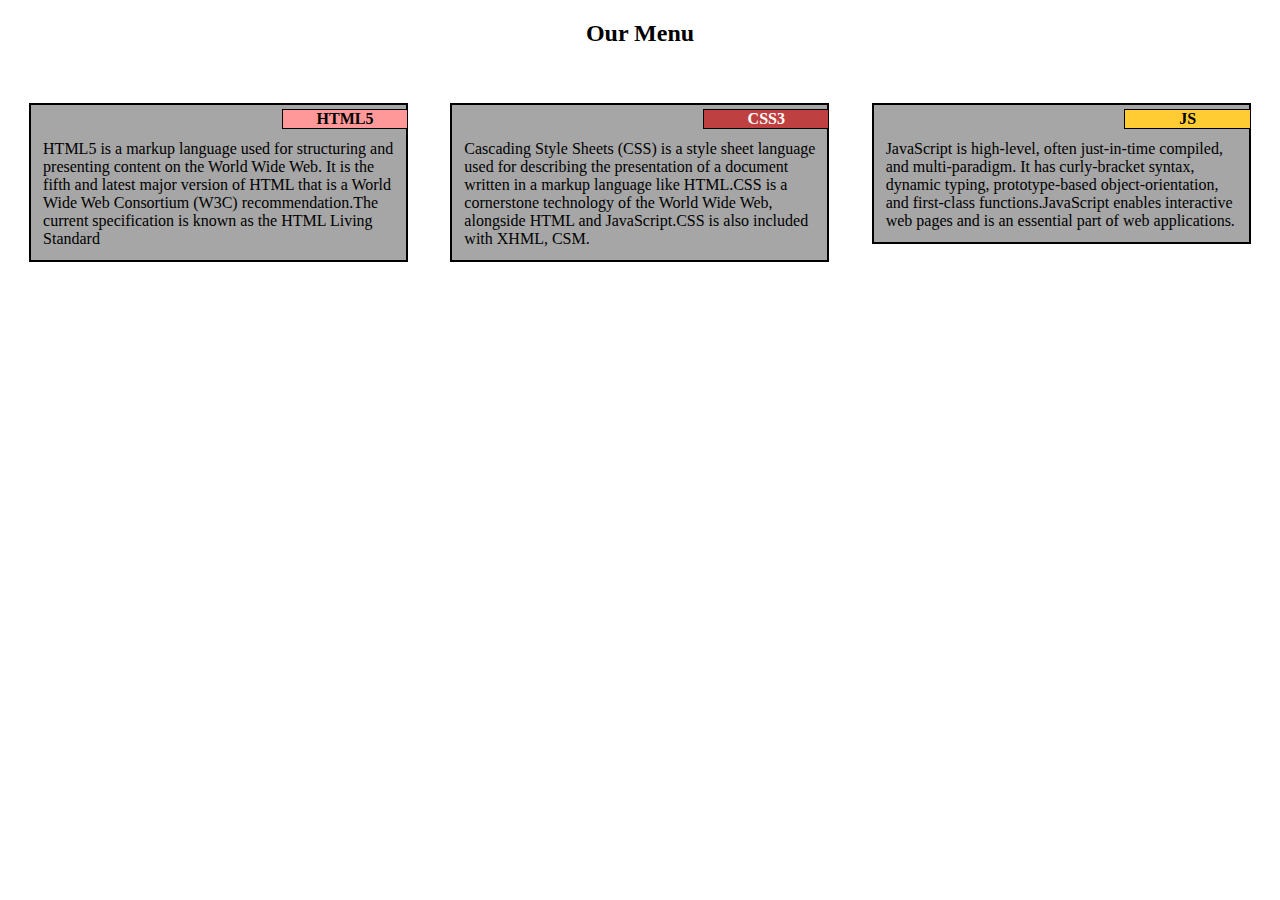
<file: mod2_solution/index.html>
<!DOCTYPE html>
<html>
  <head>
    <meta charset = "utf-8">
    <meta name="viewport" content="width=device-width, intial-scale=1">
    <link rel="Stylesheet" href ="css/style.css">
  </head>
  <body>
    <h2>Our Menu</h2>
    
    <div class="row">
      <div class="col-lg-4 col-md-6">
        <p id="p1">HTML5</p>
        <section>HTML5 is a markup language used for structuring and presenting content on the World Wide Web. It is the fifth and latest major version of HTML that is a World Wide Web Consortium (W3C) recommendation.The current specification is known as the HTML Living Standard</section>
      </div>
      <div class="col-lg-4 col-md-6">
        <p id="p2">CSS3</p>
        <section>Cascading Style Sheets (CSS) is a style sheet language used for describing the presentation of a document written in a markup language like HTML.CSS is a cornerstone technology of the World Wide Web, alongside HTML and JavaScript.CSS is also included with XHML, CSM. </section>
      </div>
      <div class = "col-lg-4 col-md-6">
        <p id="p3">JS</p>
        <section>JavaScript is high-level, often just-in-time compiled, and multi-paradigm. It has curly-bracket syntax, dynamic typing, prototype-based object-orientation, and first-class functions.JavaScript enables interactive web pages and is an essential part of web applications.
        </section>
      </div>
    </div>
    
  </body>
</html>
</file>
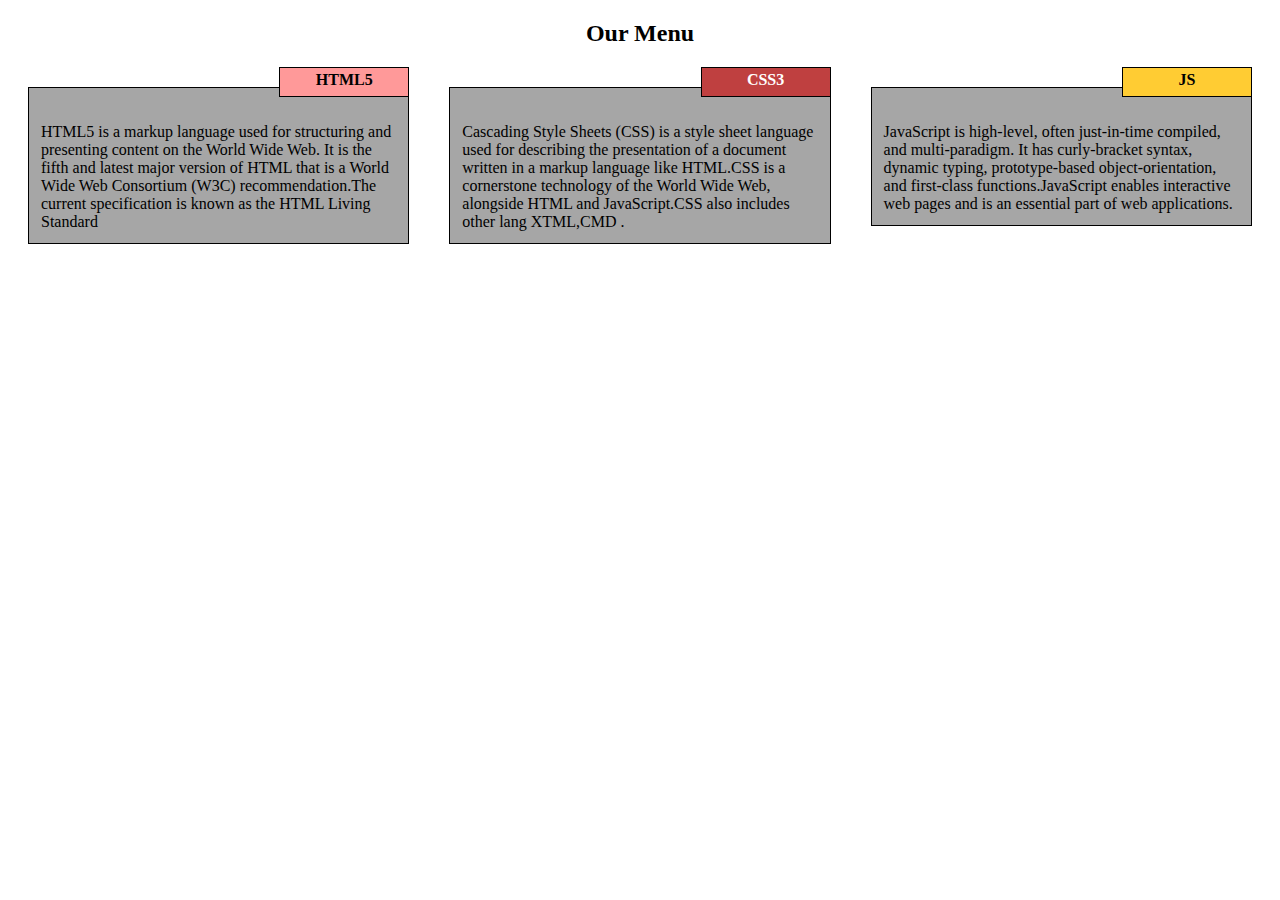
<file: module2sol/index.html>
<!DOCTYPE html>
<html>
  <head>
    <meta charset = "utf-8">
    <meta name="viewport" content="width=device-width, intial-scale=1">
    <link rel="Stylesheet" href ="css/styling.css">
    <title>courserassign</title>
  </head>
  <body>
    <h2>Our Menu</h2>
    
    <div class="row">
      <div class="col-lg-4 col-md-6">
        <span id="block">
        <p id="p1">HTML5</p>
        <section >HTML5 is a markup language used for structuring and presenting content on the World Wide Web. It is the fifth and latest major version of HTML that is a World Wide Web Consortium (W3C) recommendation.The current specification is known as the HTML Living Standard</section>
        </span>
      </div>
      <div class="col-lg-4 col-md-6">
        <span id="block">
        <p id="p2">CSS3</p>
        <section>Cascading Style Sheets (CSS) is a style sheet language used for describing the presentation of a document written in a markup language like HTML.CSS is a cornerstone technology of the World Wide Web, alongside HTML and JavaScript.CSS also  includes other lang XTML,CMD .</section>
        </span>
      </div>
      <div class = "col-lg-4 col-md-12">
        <span id="block">
        <p id="p3">JS</p>
        <section>JavaScript is high-level, often just-in-time compiled, and multi-paradigm. It has curly-bracket syntax, dynamic typing, prototype-based object-orientation, and first-class functions.JavaScript enables interactive web pages and is an essential part of web applications.
        </section>
        </span>
      </div>
    </div>
    
  </body>
</html>
</file>
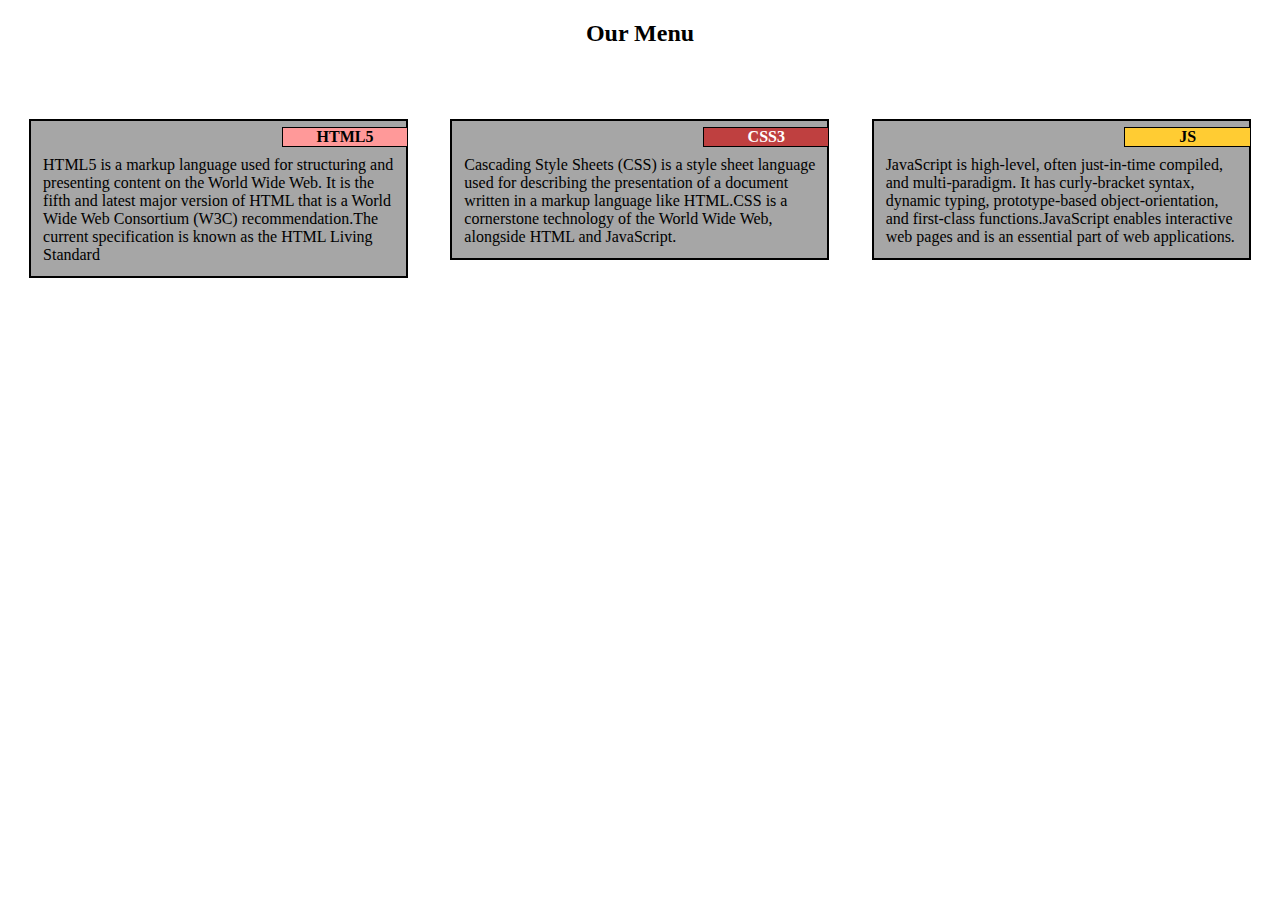
<file: test.html>
<!DOCTYPE html>
<html>
  <head>
    <meta charset = "utf-8">
    <meta name="viewport" content="width=device-width, intial-scale=1">
    <link rel="Stylesheet" href ="styling.css">
  </head>
  <body>
    <h2>Our Menu</h2>
    
    <div class="row">
      <div class="col-lg-4 col-md-6">
        <p id="p1">HTML5</p>
        <section>HTML5 is a markup language used for structuring and presenting content on the World Wide Web. It is the fifth and latest major version of HTML that is a World Wide Web Consortium (W3C) recommendation.The current specification is known as the HTML Living Standard</section>
      </div>
      <div class="col-lg-4 col-md-6">
        <p id="p2">CSS3</p>
        <section>Cascading Style Sheets (CSS) is a style sheet language used for describing the presentation of a document written in a markup language like HTML.CSS is a cornerstone technology of the World Wide Web, alongside HTML and JavaScript.</section>
      </div>
      <div class = "col-lg-4 col-md-6">
        <p id="p3">JS</p>
        <section>JavaScript is high-level, often just-in-time compiled, and multi-paradigm. It has curly-bracket syntax, dynamic typing, prototype-based object-orientation, and first-class functions.JavaScript enables interactive web pages and is an essential part of web applications.
        </section>
      </div>
    </div>
    
  </body>
</html>
</file>
<file: mod2_solution/css/style.css>
*{
  box-sizing :border-box;
}
 
h2 {
  text-align:center;
  font-family:cursive;
  margin-top:20px;
}


p{
  text-align:center;
  font-weight:Bold;
  font-family:cursive;
  border:1px solid black;
  width:30%;
  position:relative;
  left:65%;
  top:26px;
  margin-bottom:0;
  
}

section {
  border : 2px solid black;
  background-color : #a6a6a6;
  font-family:cursive;
  padding : 35px 12px 12px 12px;
  width :90%;
  margin-bottom:20px;
  margin-right:auto;
  margin-left:auto;
  
}

#p1{
  background-color:#ff9999;
}

#p2{
  background-color:#bf4040;
  color:white;
}

#p3{
  background-color:#ffcc33;
}

.row{
  width :100%;
}

@media (min-width :992px){
  .col-lg-1, .col-lg-2, .col-lg-3, .col-lg-4, .col-lg-5, .col-lg-6, .col-lg-7, .col-lg-8, .col-lg-9, .col-lg-10, .col-lg-11, .col-lg-12 {
    float: left;
  }
  .col-lg-1 {
    width: 8.33%;
  }
  .col-lg-2 {
    width: 16.66%;
  }
  .col-lg-3 {
    width: 25%;
  }
  .col-lg-4 {
    width: 33.33%;
  }
  .col-lg-5 {
    width: 41.66%;
  }
  .col-lg-6 {
    width: 50%;
  }
  .col-lg-7 {
    width: 58.33%;
  }
  .col-lg-8 {
    width: 66.66%;
  }
  .col-lg-9 {
    width: 74.99%;
  }
  .col-lg-10 {
    width: 83.33%;
  }
  .col-lg-11 {
    width: 91.66%;
  }
  .col-lg-12 {
    width: 100%;
  }
}

@media (min-width: 768px) and (max-width: 991px) {
  .col-md-1, .col-md-2, .col-md-3, .col-md-4, .col-md-5, .col-md-6, .col-md-7, .col-md-8, .col-md-9, .col-md-10, .col-md-11, .col-md-12 {
    float: left;
  }
  .col-md-1 {
    width: 8.33%;
  }
  .col-md-2 {
    width: 16.66%;
  }
  .col-md-3 {
    width: 25%;
  }
  .col-md-4 {
    width: 33.33%;
  }
  .col-md-5 {
    width: 41.66%;
  }
  .col-md-6 {
    width: 50%;
  }
  .col-md-7 {
    width: 58.33%;
  }
  .col-md-8 {
    width: 66.66%;
  }
  .col-md-9 {
    width: 74.99%;
  }
  .col-md-10 {
    width: 83.33%;
  }
  .col-md-11 {
    width: 91.66%;
  }
  .col-md-12 {
    width: 100%;
  }
}
</file>
<file: module2sol/css/styling.css>
*{
  box-sizing :border-box;
}
 
h2 {
  text-align:center;
  font-family:cursive;
  margin-top:20px;
}


p{
  float:right;
  font-weight:bold;
  font-family:cursive;
  border:1px solid black;
  margin:0;
  width:130px;
  text-align:center;
  margin-right:20px;
  height:30px;
  padding:3px;
}


section {
  border : 1px solid black;
  background-color : #a6a6a6;
  font-family:cursive;
  padding : 35px 12px 12px 12px;
   margin:20px;
 
}

#p1{
  background-color:#ff9999;
}

#p2{
  background-color:#bf4040;
  color:white;
}

#p3{
  background-color:#ffcc33;
}

.row{
  width :100%;
}

@media (min-width :992px){
  .col-lg-1, .col-lg-2, .col-lg-3, .col-lg-4, .col-lg-5, .col-lg-6, .col-lg-7, .col-lg-8, .col-lg-9, .col-lg-10, .col-lg-11, .col-lg-12 {
    float: left;
  }
  .col-lg-1 {
    width: 8.33%;
  }
  .col-lg-2 {
    width: 16.66%;
  }
  .col-lg-3 {
    width: 25%;
  }
  .col-lg-4 {
    width: 33.33%;
  }
  .col-lg-5 {
    width: 41.66%;
  }
  .col-lg-6 {
    width: 50%;
  }
  .col-lg-7 {
    width: 58.33%;
  }
  .col-lg-8 {
    width: 66.66%;
  }
  .col-lg-9 {
    width: 74.99%;
  }
  .col-lg-10 {
    width: 83.33%;
  }
  .col-lg-11 {
    width: 91.66%;
  }
  .col-lg-12 {
    width: 100%;
  }
}

@media (min-width: 768px) and (max-width: 991px) {
  .col-md-1, .col-md-2, .col-md-3, .col-md-4, .col-md-5, .col-md-6, .col-md-7, .col-md-8, .col-md-9, .col-md-10, .col-md-11, .col-md-12 {
    float: left;
  }
  .col-md-1 {
    width: 8.33%;
  }
  .col-md-2 {
    width: 16.66%;
  }
  .col-md-3 {
    width: 25%;
  }
  .col-md-4 {
    width: 33.33%;
  }
  .col-md-5 {
    width: 41.66%;
  }
  .col-md-6 {
    width: 50%;
  }
  .col-md-7 {
    width: 58.33%;
  }
  .col-md-8 {
    width: 66.66%;
  }
  .col-md-9 {
    width: 74.99%;
  }
  .col-md-10 {
    width: 83.33%;
  }
  .col-md-11 {
    width: 91.66%;
  }
  .col-md-12 {
    width: 100%;
  }
}
</file>
<file: styling.css>
*{
  box-sizing :border-box;
}
 
h2 {
  text-align:center;
  font-family:cursive;
  margin-bottom:px;
  margin-top:20px;
}


p{
  text-align:center;
  font-weight:Bold;
  font-family:cursive;
  border:1px solid black;
  width:30%;
  position:relative;
  left:65%;
  top:44px;
  
}

section {
  border : 2px solid black;
  background-color : #a6a6a6;
  font-family:cursive;
  padding : 35px 12px 12px 12px;
  width :90%;
  margin-bottom:20px;
  margin-right:auto;
  margin-left:auto;
  
}

#p1{
  background-color:#ff9999;
}

#p2{
  background-color:#bf4040;
  color:white;
}

#p3{
  background-color:#ffcc33;
}

.row{
  width :100%;
}

@media (min-width :992px){
  .col-lg-1, .col-lg-2, .col-lg-3, .col-lg-4, .col-lg-5, .col-lg-6, .col-lg-7, .col-lg-8, .col-lg-9, .col-lg-10, .col-lg-11, .col-lg-12 {
    float: left;
  }
  .col-lg-1 {
    width: 8.33%;
  }
  .col-lg-2 {
    width: 16.66%;
  }
  .col-lg-3 {
    width: 25%;
  }
  .col-lg-4 {
    width: 33.33%;
  }
  .col-lg-5 {
    width: 41.66%;
  }
  .col-lg-6 {
    width: 50%;
  }
  .col-lg-7 {
    width: 58.33%;
  }
  .col-lg-8 {
    width: 66.66%;
  }
  .col-lg-9 {
    width: 74.99%;
  }
  .col-lg-10 {
    width: 83.33%;
  }
  .col-lg-11 {
    width: 91.66%;
  }
  .col-lg-12 {
    width: 100%;
  }
}

@media (min-width: 768px) and (max-width: 991px) {
  .col-md-1, .col-md-2, .col-md-3, .col-md-4, .col-md-5, .col-md-6, .col-md-7, .col-md-8, .col-md-9, .col-md-10, .col-md-11, .col-md-12 {
    float: left;
  }
  .col-md-1 {
    width: 8.33%;
  }
  .col-md-2 {
    width: 16.66%;
  }
  .col-md-3 {
    width: 25%;
  }
  .col-md-4 {
    width: 33.33%;
  }
  .col-md-5 {
    width: 41.66%;
  }
  .col-md-6 {
    width: 50%;
  }
  .col-md-7 {
    width: 58.33%;
  }
  .col-md-8 {
    width: 66.66%;
  }
  .col-md-9 {
    width: 74.99%;
  }
  .col-md-10 {
    width: 83.33%;
  }
  .col-md-11 {
    width: 91.66%;
  }
  .col-md-12 {
    width: 100%;
  }
}
</file>
